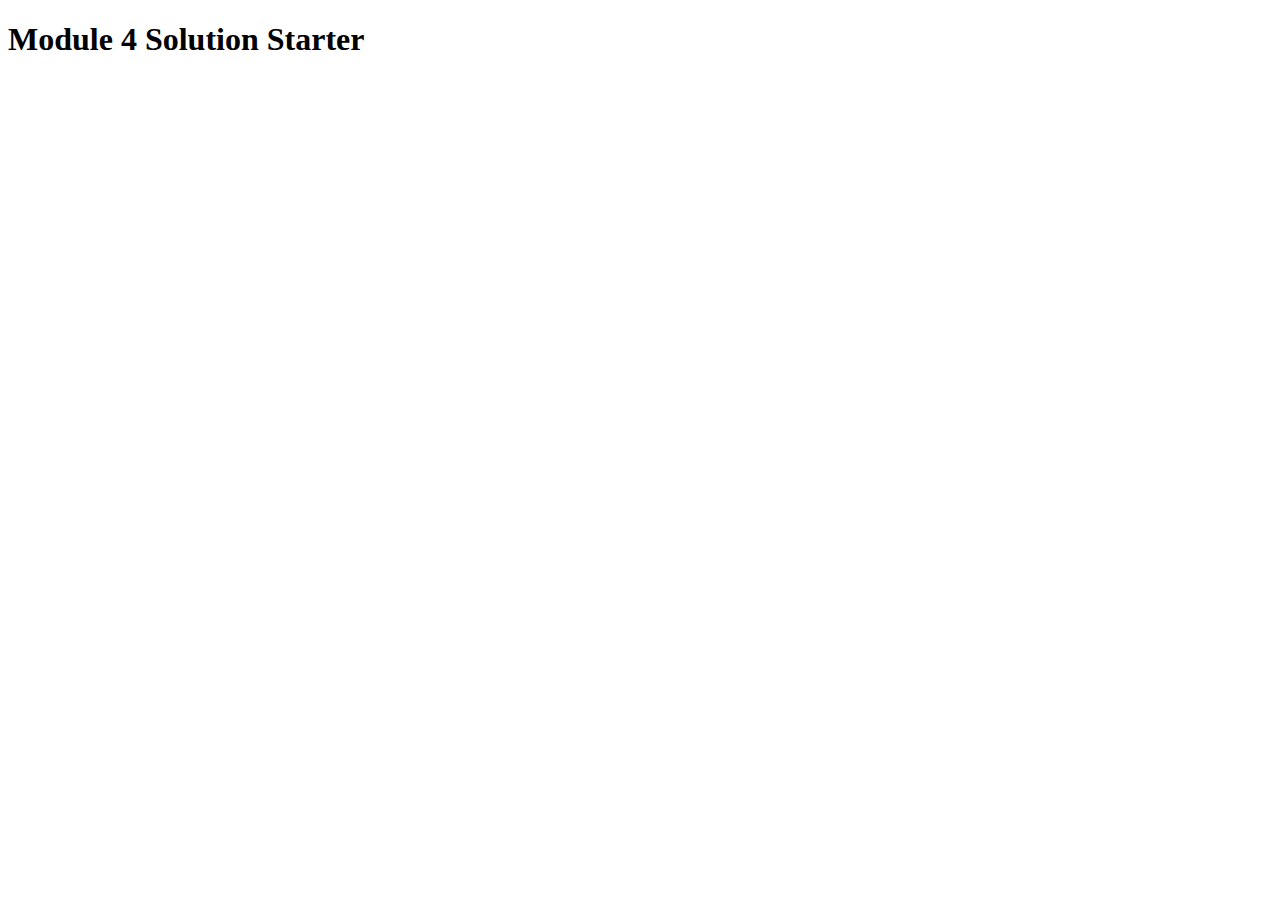
<file: index.html>
<!DOCTYPE html>
<html>
<head>
	<meta charset="utf-8">
	<title>Module 4 Solution Starter</title>
	<script src="SpeakHello.js"></script>
	<script src="SpeakGoodBye.js"></script>
	<script src="script.js"></script>
</head>
<body>
	<h1>Module 4 Solution Starter</h1>
</body>
</html>
</file>
